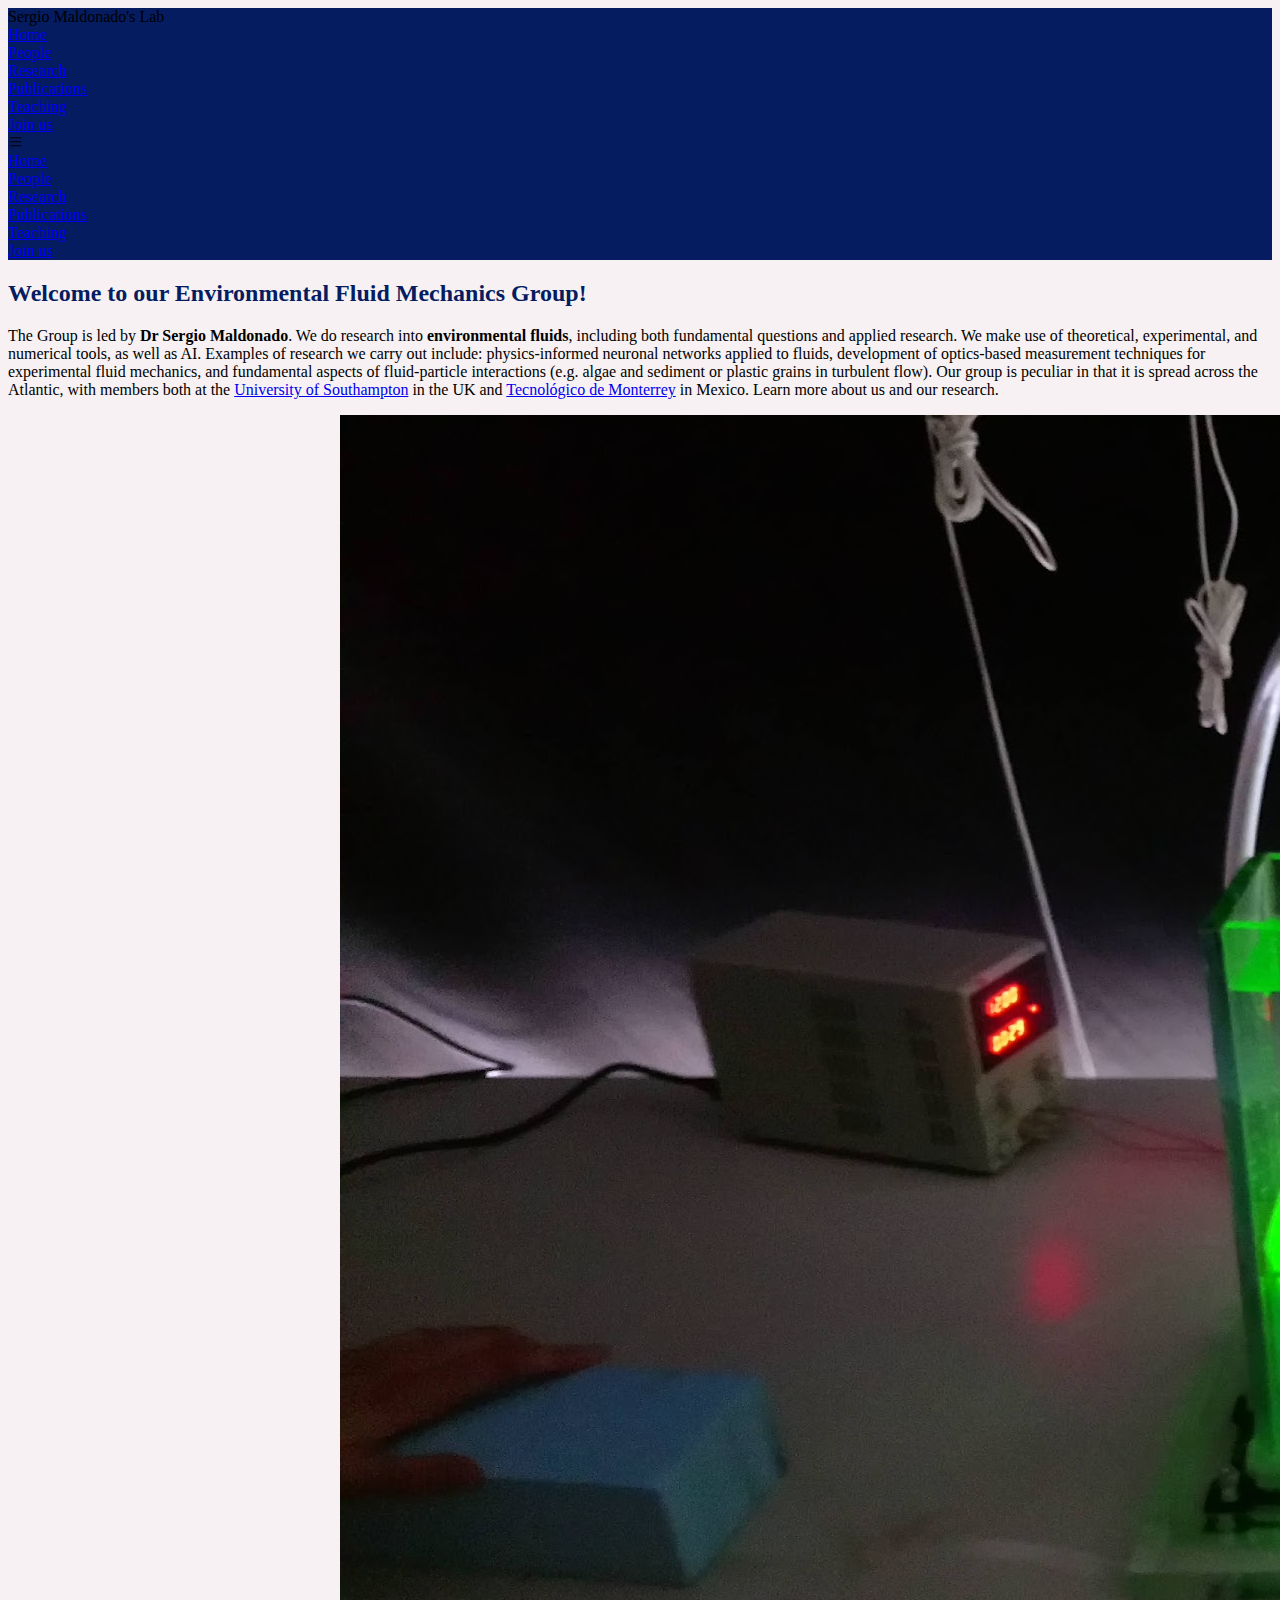
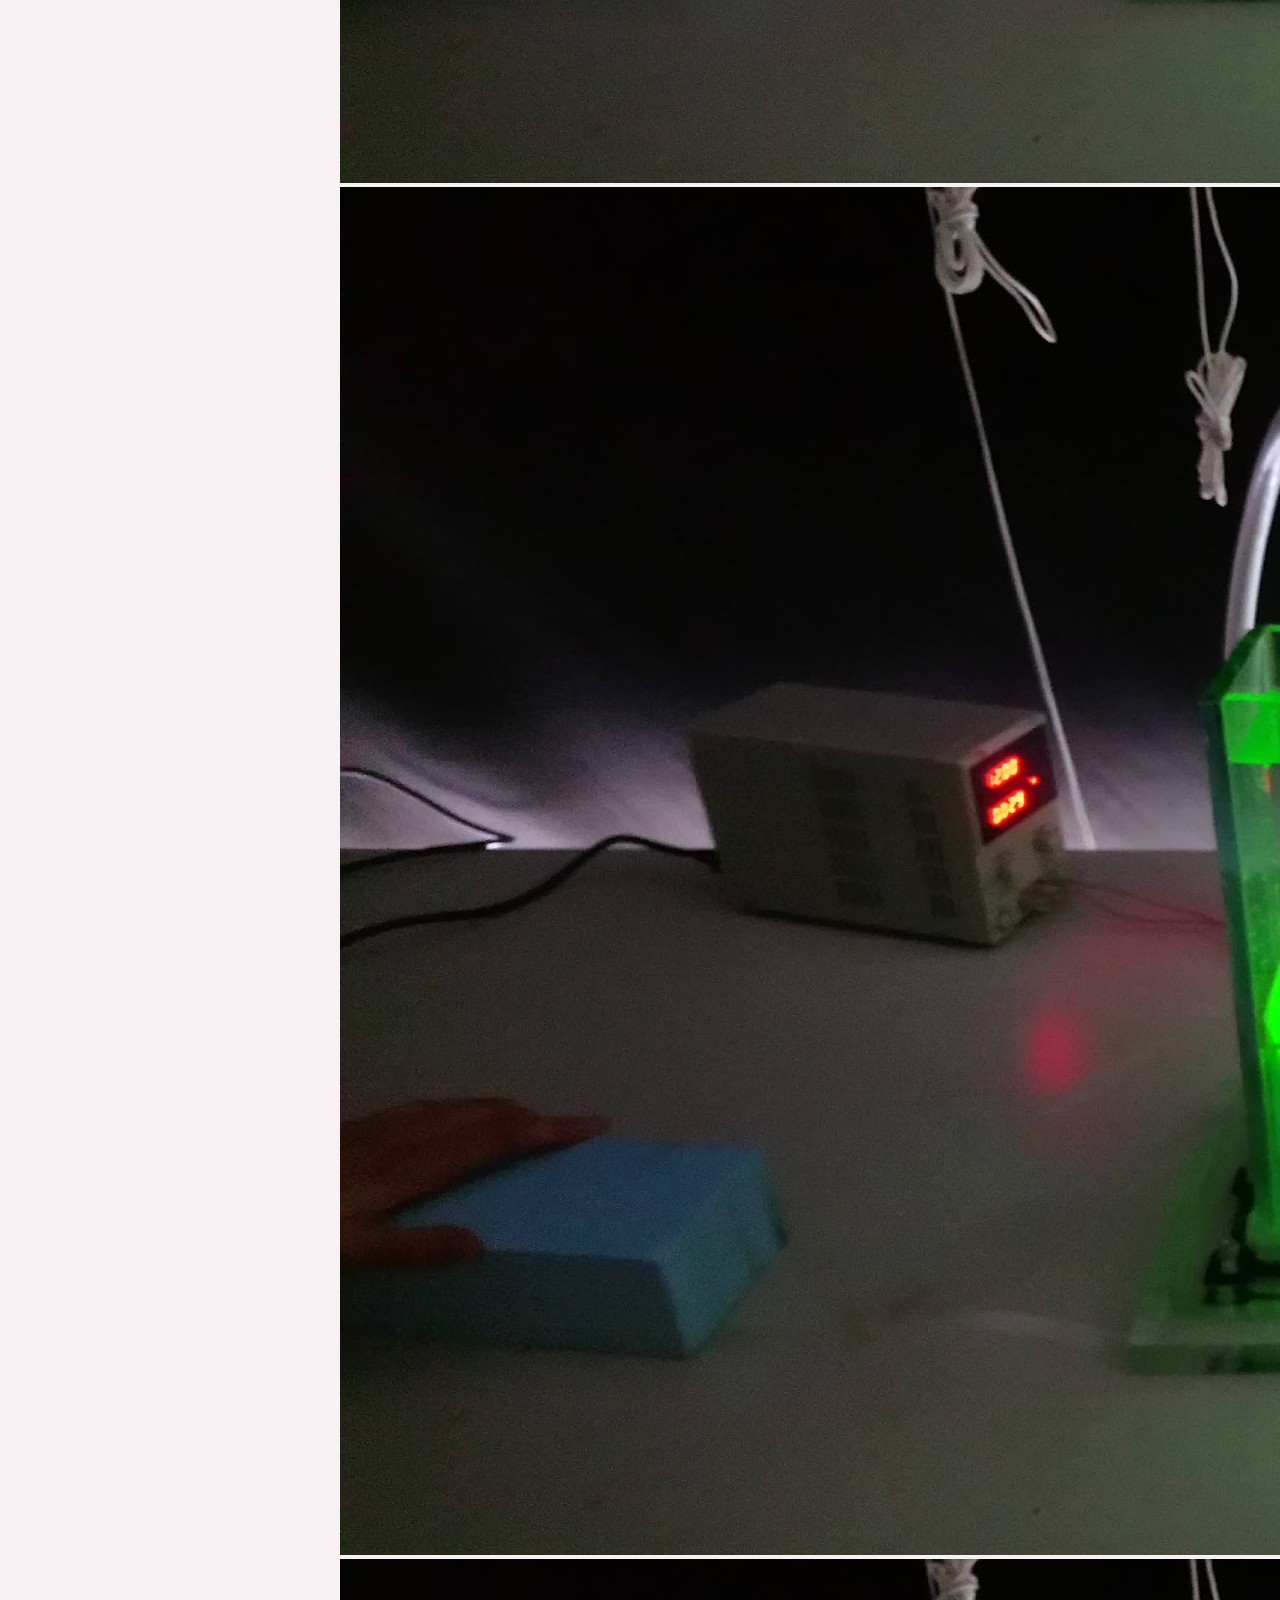
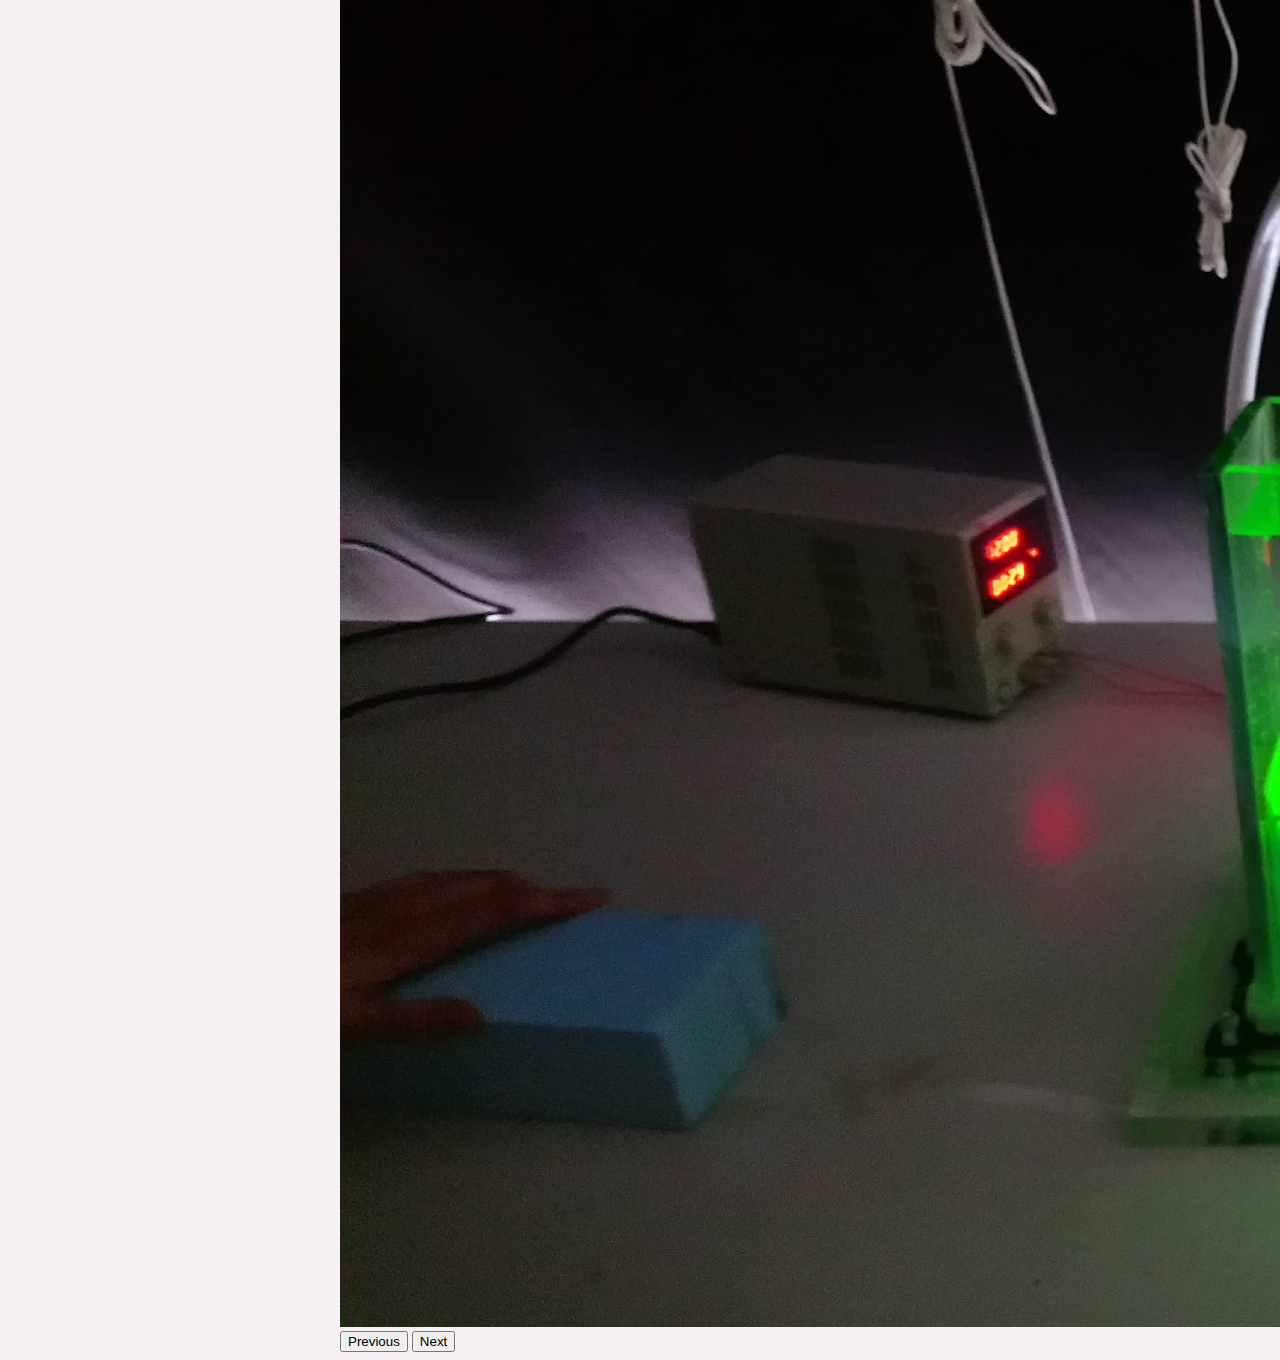
<file: index.html>
<!DOCTYPE html>
<html lang="en">
  <head>
    <meta charset="UTF-8" />
    <meta name="viewport" content="width=device-width, initial-scale=1.0" />
    <title>Sergio Maldonado website</title>
    <link rel="stylesheet" href="./css/main.css" />
    <link
      href="https://cdn.jsdelivr.net/npm/bootstrap@5.0.2/dist/css/bootstrap.min.css"
      rel="stylesheet"
      integrity="sha384-EVSTQN3/azprG1Anm3QDgpJLIm9Nao0Yz1ztcQTwFspd3yD65VohhpuuCOmLASjC"
      crossorigin="anonymous"
    />
    <link rel="stylesheet" href="./css/main.css" />
    <script
      src="https://cdn.jsdelivr.net/npm/bootstrap@5.3.3/dist/js/bootstrap.bundle.min.js"
      integrity="sha384-YvpcrYf0tY3lHB60NNkmXc5s9fDVZLESaAA55NDzOxhy9GkcIdslK1eN7N6jIeHz"
      crossorigin="anonymous"
    ></script>
  </head>

  <body>
    <yoyo-header></yoyo-header>

    <main class="container pt-3">
      <div class="row">
        <div class="col-12">
          <!-- <img class="w-100 mb-4" src="./assets/images/header.JPG" alt="" /> -->
          <h2 class="color1">
            Welcome to our Environmental Fluid Mechanics Group!
          </h2>
          <p class="fs-5 mb-4">
            The Group is led by <b>Dr Sergio Maldonado</b>. We do research into
            <b>environmental fluids</b>, including both fundamental questions
            and applied research. We make use of theoretical, experimental, and
            numerical tools, as well as AI. Examples of research we carry out
            include: physics-informed neuronal networks applied to fluids,
            development of optics-based measurement techniques for experimental
            fluid mechanics, and fundamental aspects of fluid-particle
            interactions (e.g. algae and sediment or plastic grains in turbulent
            flow). Our group is peculiar in that it is spread across the
            Atlantic, with members both at the
            <a href="https://www.southampton.ac.uk/" target="_blank"
              >University of Southampton</a
            >
            in the UK and
            <a href="https://tec.mx/en" target="_blank"
              >Tecnológico de Monterrey</a
            >
            in Mexico. Learn more about us and our research.
          </p>

          <!-- Carrusel -->
          <div
            id="carouselExampleAutoplaying"
            class="carousel slide home-carousel"
            data-bs-ride="carousel"
          >
            <div class="carousel-inner">
              <div class="carousel-item active">
                <img
                  src="./assets/images/header.JPG"
                  class="d-block w-100"
                  alt=""
                />
              </div>
              <div class="carousel-item">
                <img
                  src="./assets/images/header.JPG"
                  class="d-block w-100"
                  alt=""
                />
              </div>
              <div class="carousel-item">
                <img
                  src="./assets/images/header.JPG"
                  class="d-block w-100"
                  alt=""
                />
              </div>
            </div>
            <button
              class="carousel-control-prev"
              type="button"
              data-bs-target="#carouselExampleAutoplaying"
              data-bs-slide="prev"
            >
              <span
                class="carousel-control-prev-icon"
                aria-hidden="true"
              ></span>
              <span class="visually-hidden">Previous</span>
            </button>
            <button
              class="carousel-control-next"
              type="button"
              data-bs-target="#carouselExampleAutoplaying"
              data-bs-slide="next"
            >
              <span
                class="carousel-control-next-icon"
                aria-hidden="true"
              ></span>
              <span class="visually-hidden">Next</span>
            </button>
          </div>
        </div>
      </div>
    </main>

    <script src="./assets/customComponents/Header.js"></script>
  </body>
</html>
</file>
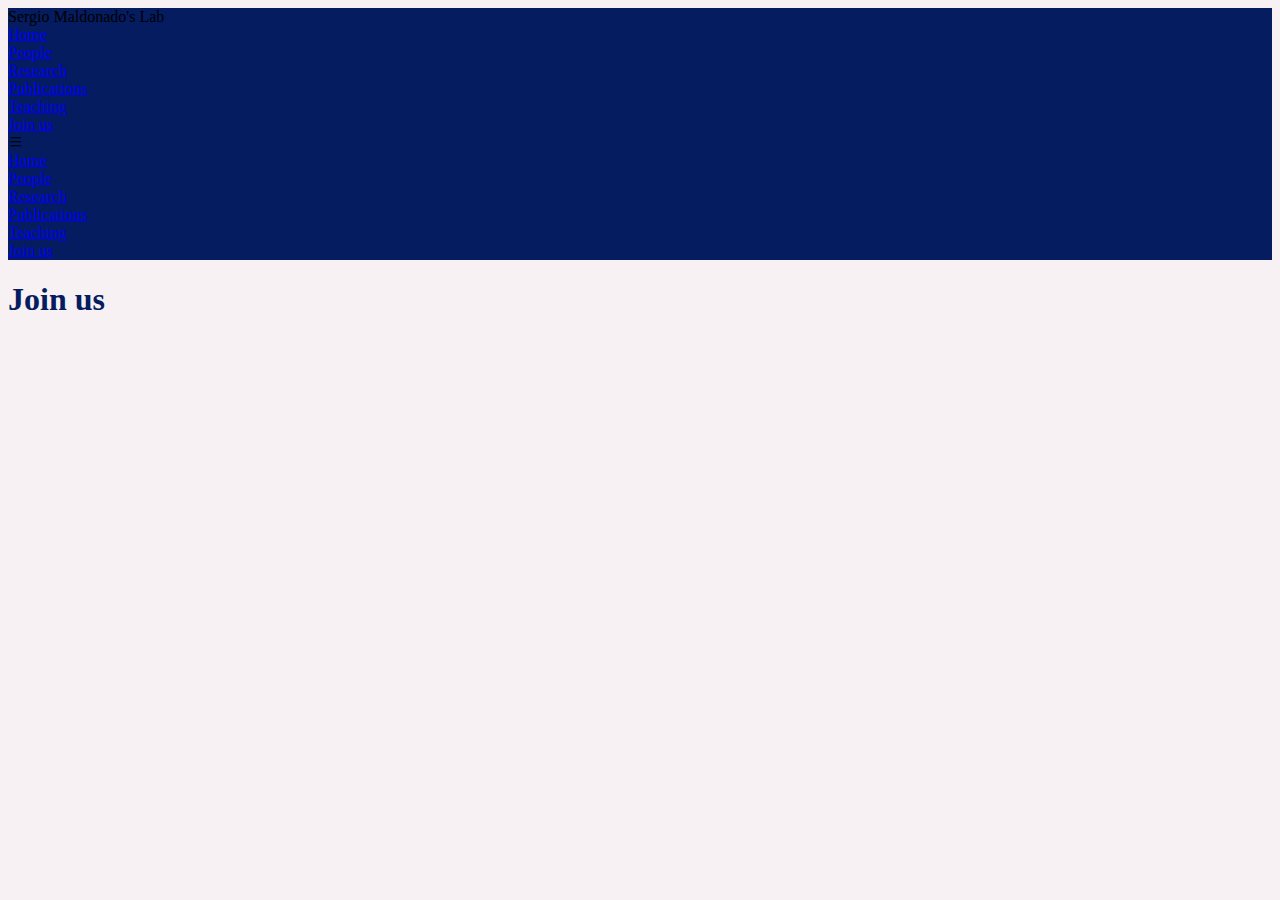
<file: join-us.html>
<!DOCTYPE html>
<html lang="en">
  <head>
    <meta charset="UTF-8" />
    <meta name="viewport" content="width=device-width, initial-scale=1.0" />
    <title>Sergio Maldonado - join us</title>
    <link
      href="https://cdn.jsdelivr.net/npm/bootstrap@5.0.2/dist/css/bootstrap.min.css"
      rel="stylesheet"
      integrity="sha384-EVSTQN3/azprG1Anm3QDgpJLIm9Nao0Yz1ztcQTwFspd3yD65VohhpuuCOmLASjC"
      crossorigin="anonymous"
    />
    <link rel="stylesheet" href="./css/main.css" />
  </head>

  <body>
    <yoyo-header></yoyo-header>

    <div class="container pt-3">
      <div class="row">
        <div class="col-12 mb-3">
          <h1 class="mb-0 color1">Join us</h1>
        </div>
      </div>
    </div>

    <script src="./assets/customComponents/Header.js"></script>
  </body>
</html>
</file>
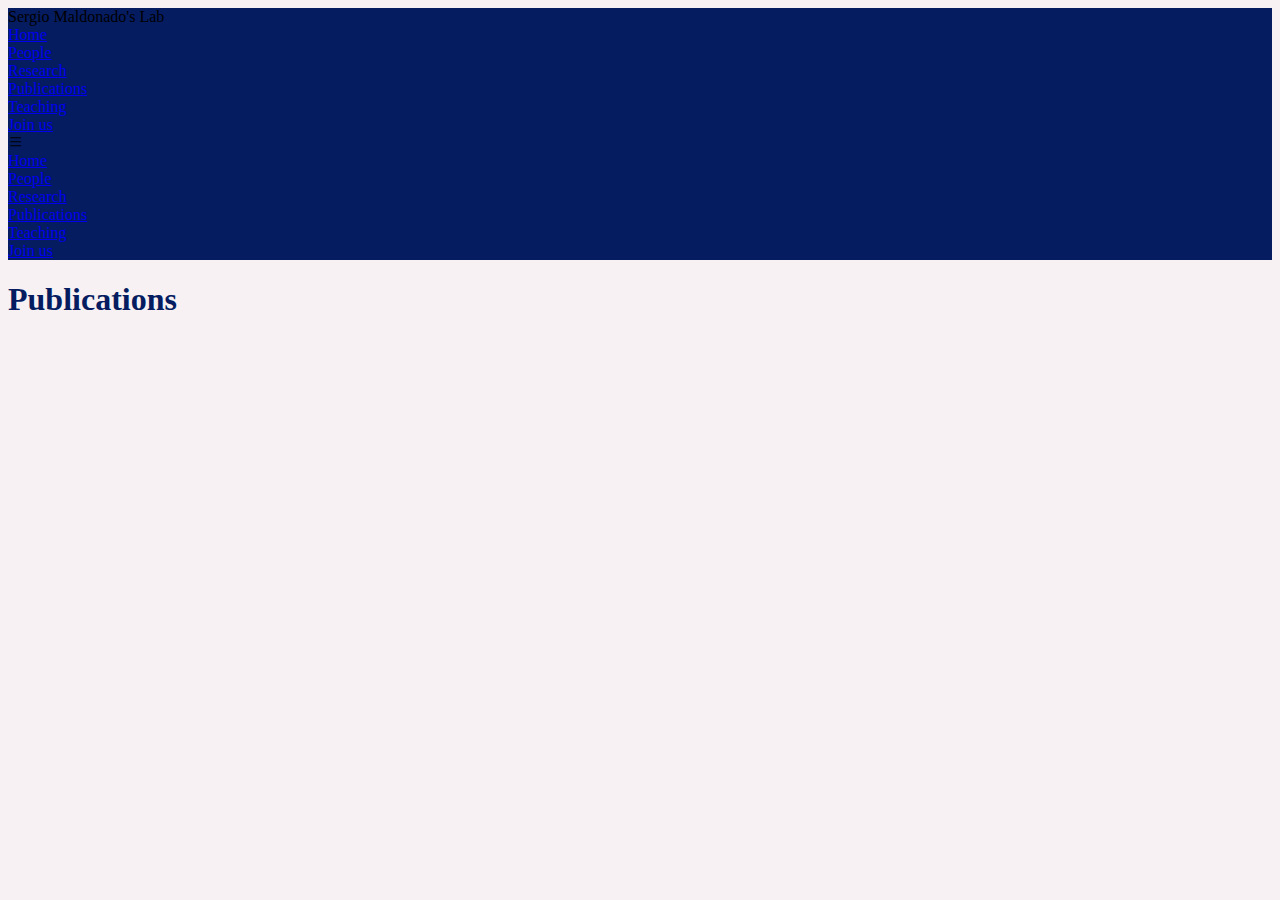
<file: publications.html>
<!DOCTYPE html>
<html lang="en">
  <head>
    <meta charset="UTF-8" />
    <meta name="viewport" content="width=device-width, initial-scale=1.0" />
    <title>Sergio Maldonado - publications</title>
    <link
      href="https://cdn.jsdelivr.net/npm/bootstrap@5.0.2/dist/css/bootstrap.min.css"
      rel="stylesheet"
      integrity="sha384-EVSTQN3/azprG1Anm3QDgpJLIm9Nao0Yz1ztcQTwFspd3yD65VohhpuuCOmLASjC"
      crossorigin="anonymous"
    />
    <link rel="stylesheet" href="./css/main.css" />
  </head>

  <body>
    <yoyo-header></yoyo-header>

    <div class="container pt-3">
      <div class="row">
        <div class="col-12 mb-3">
          <h1 class="mb-0 color1">Publications</h1>
        </div>
      </div>
    </div>

    <script src="./assets/customComponents/Header.js"></script>
  </body>
</html>
</file>
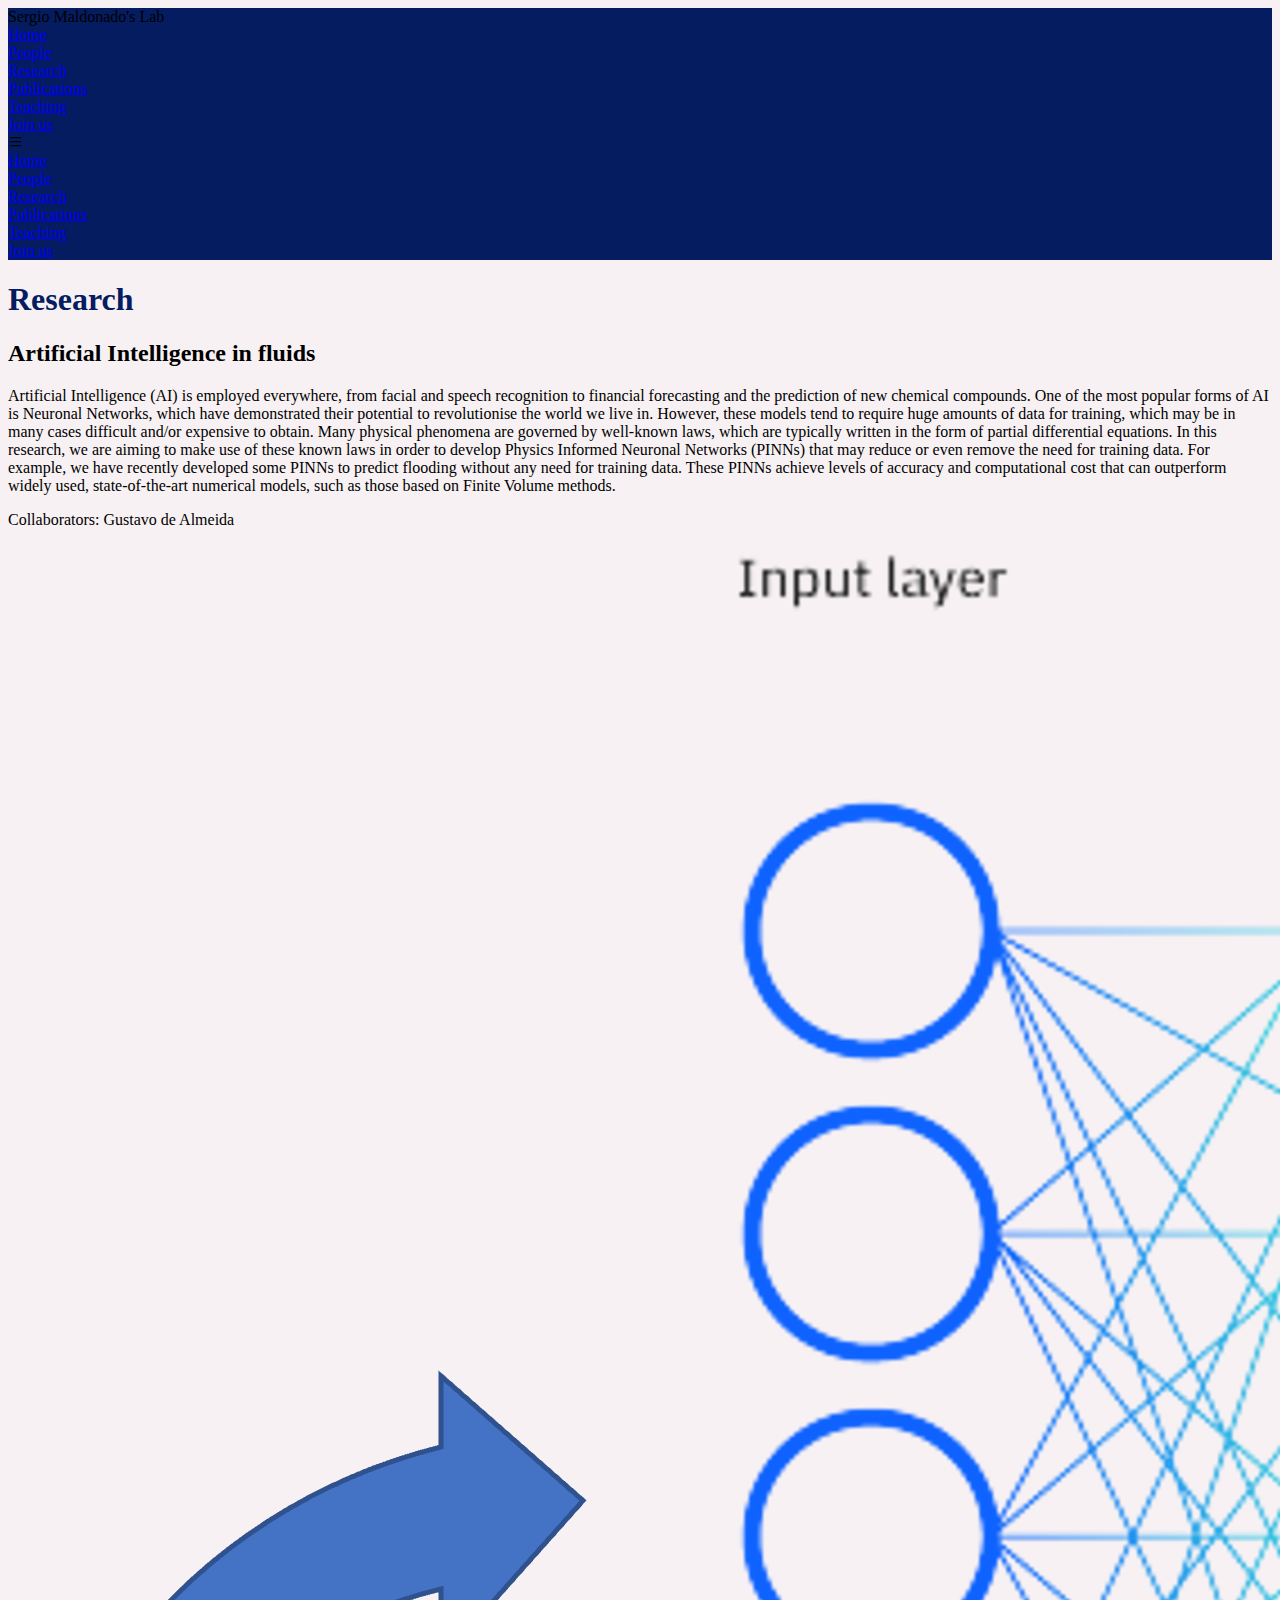
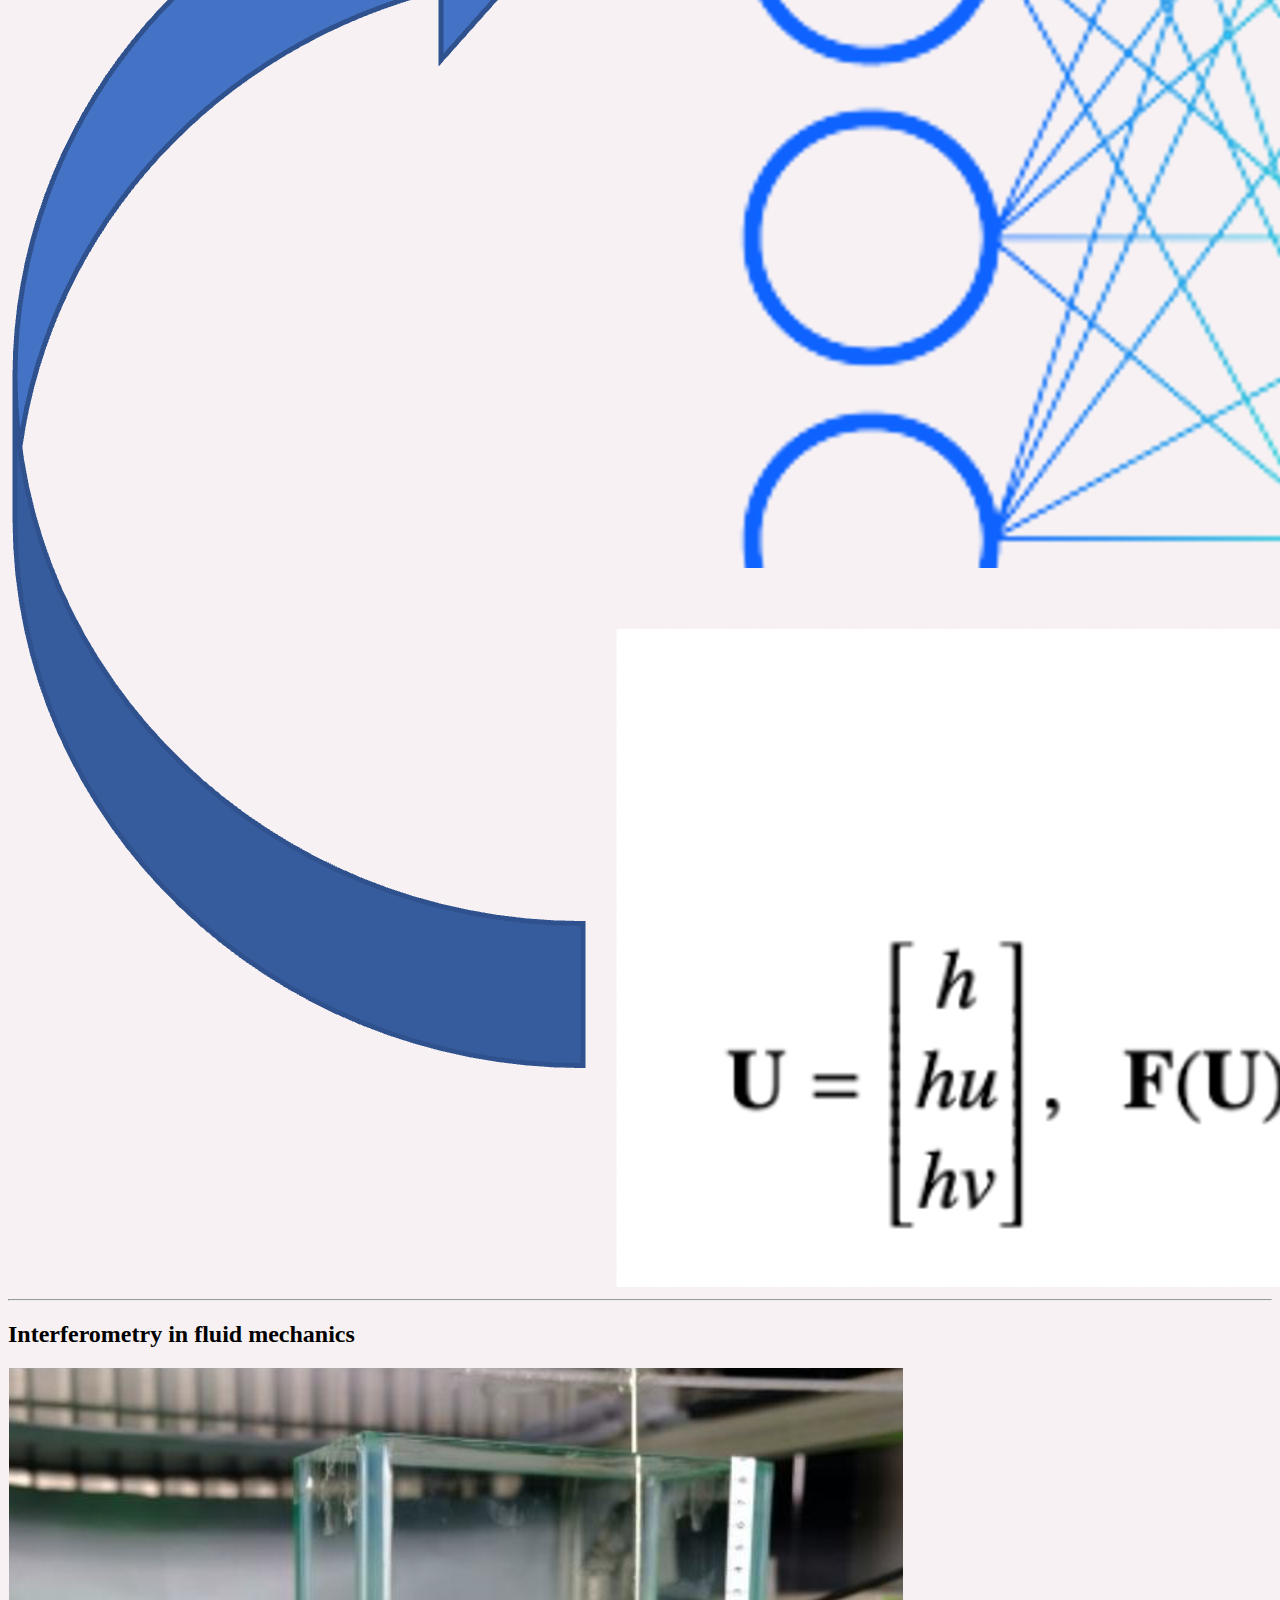
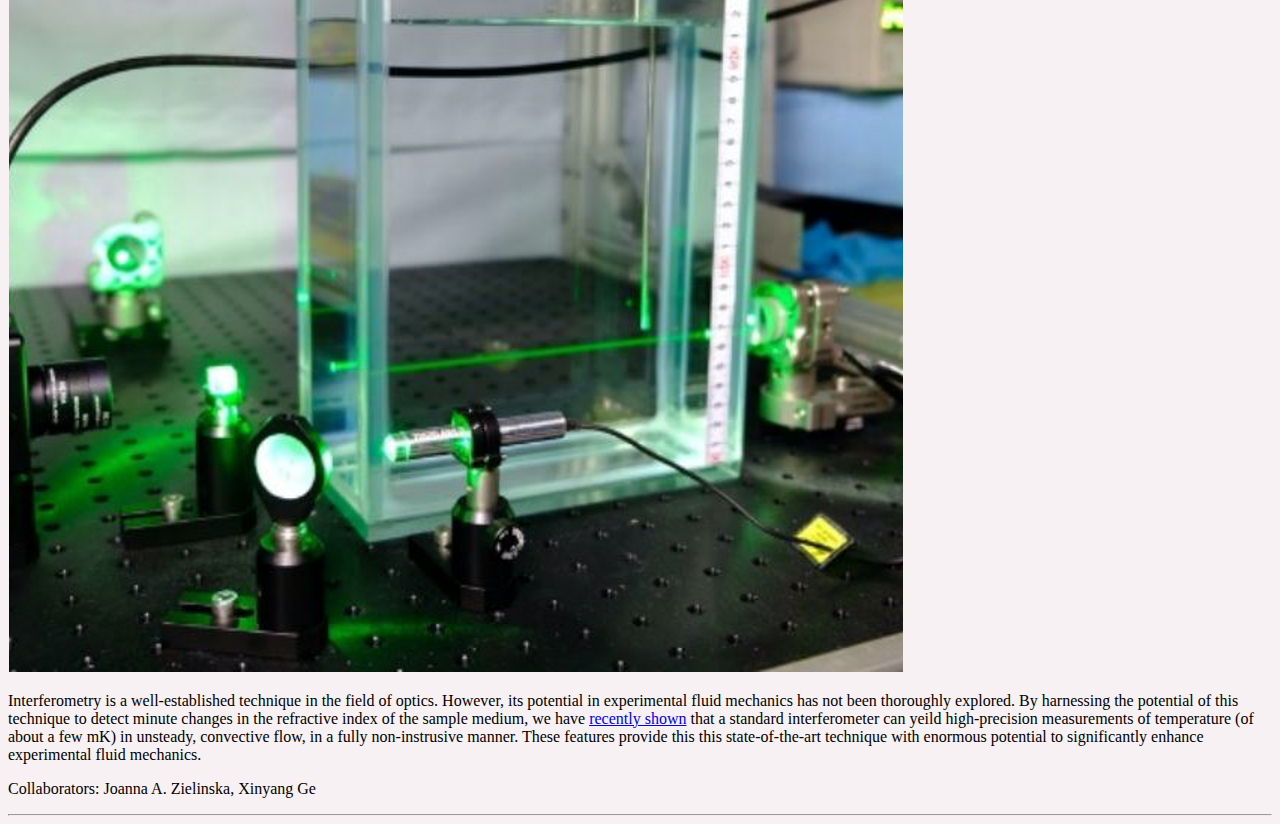
<file: research.html>
<!DOCTYPE html>
<html lang="en">
  <head>
    <meta charset="UTF-8" />
    <meta name="viewport" content="width=device-width, initial-scale=1.0" />
    <title>Sergio Maldonado - research</title>
    <link
      href="https://cdn.jsdelivr.net/npm/bootstrap@5.0.2/dist/css/bootstrap.min.css"
      rel="stylesheet"
      integrity="sha384-EVSTQN3/azprG1Anm3QDgpJLIm9Nao0Yz1ztcQTwFspd3yD65VohhpuuCOmLASjC"
      crossorigin="anonymous"
    />
    <link rel="stylesheet" href="./css/main.css" />
  </head>

  <body>
    <yoyo-header></yoyo-header>

    <div class="container pt-3">
      <div class="row">
        <div class="col-12">
          <h1 class="mb-3 color1">Research</h1>
          <h2 class="mb-3">Artificial Intelligence in fluids</h2>
        </div>
        <div class="col-12 col-md-8">
          <p>
            Artificial Intelligence (AI) is employed everywhere, from facial and
            speech recognition to financial forecasting and the prediction of
            new chemical compounds. One of the most popular forms of AI is
            Neuronal Networks, which have demonstrated their potential to
            revolutionise the world we live in. However, these models tend to
            require huge amounts of data for training, which may be in many
            cases difficult and/or expensive to obtain. Many physical phenomena
            are governed by well-known laws, which are typically written in the
            form of partial differential equations. In this research, we are
            aiming to make use of these known laws in order to develop Physics
            Informed Neuronal Networks (PINNs) that may reduce or even remove
            the need for training data. For example, we have recently developed
            some PINNs to predict flooding without any need for training data.
            These PINNs achieve levels of accuracy and computational cost that
            can outperform widely used, state-of-the-art numerical models, such
            as those based on Finite Volume methods.
          </p>
          <p>Collaborators: Gustavo de Almeida</p>
        </div>
        <div class="col-12 col-md-4">
          <img class="w-100" src="./assets/images/PINN.png" alt="" />
        </div>

        <hr />

        <div class="col-12 mb-3">
          <h2 class="mb-0">Interferometry in fluid mechanics</h2>
        </div>
        <div class="col-12 col-md-3">
          <img class="w-100" src="./assets/images/interferometer.png" alt="" />
        </div>
        <div class="col-12 col-md-9 d-flex flex-column justify-content-between">
          <p>
            Interferometry is a well-established technique in the field of
            optics. However, its potential in experimental fluid mechanics has
            not been thoroughly explored. By harnessing the potential of this
            technique to detect minute changes in the refractive index of the
            sample medium, we have
            <a
              href="https://link.springer.com/article/10.1007/s00348-023-03720-w"
              target="_blank"
              >recently shown</a
            >
            that a standard interferometer can yeild high-precision measurements
            of temperature (of about a few mK) in unsteady, convective flow, in
            a fully non-instrusive manner. These features provide this this
            state-of-the-art technique with enormous potential to significantly
            enhance experimental fluid mechanics.
          </p>
          <p>Collaborators: Joanna A. Zielinska, Xinyang Ge</p>
        </div>

        <hr />
      </div>
    </div>

    <script src="./assets/customComponents/Header.js"></script>
  </body>
</html>
</file>
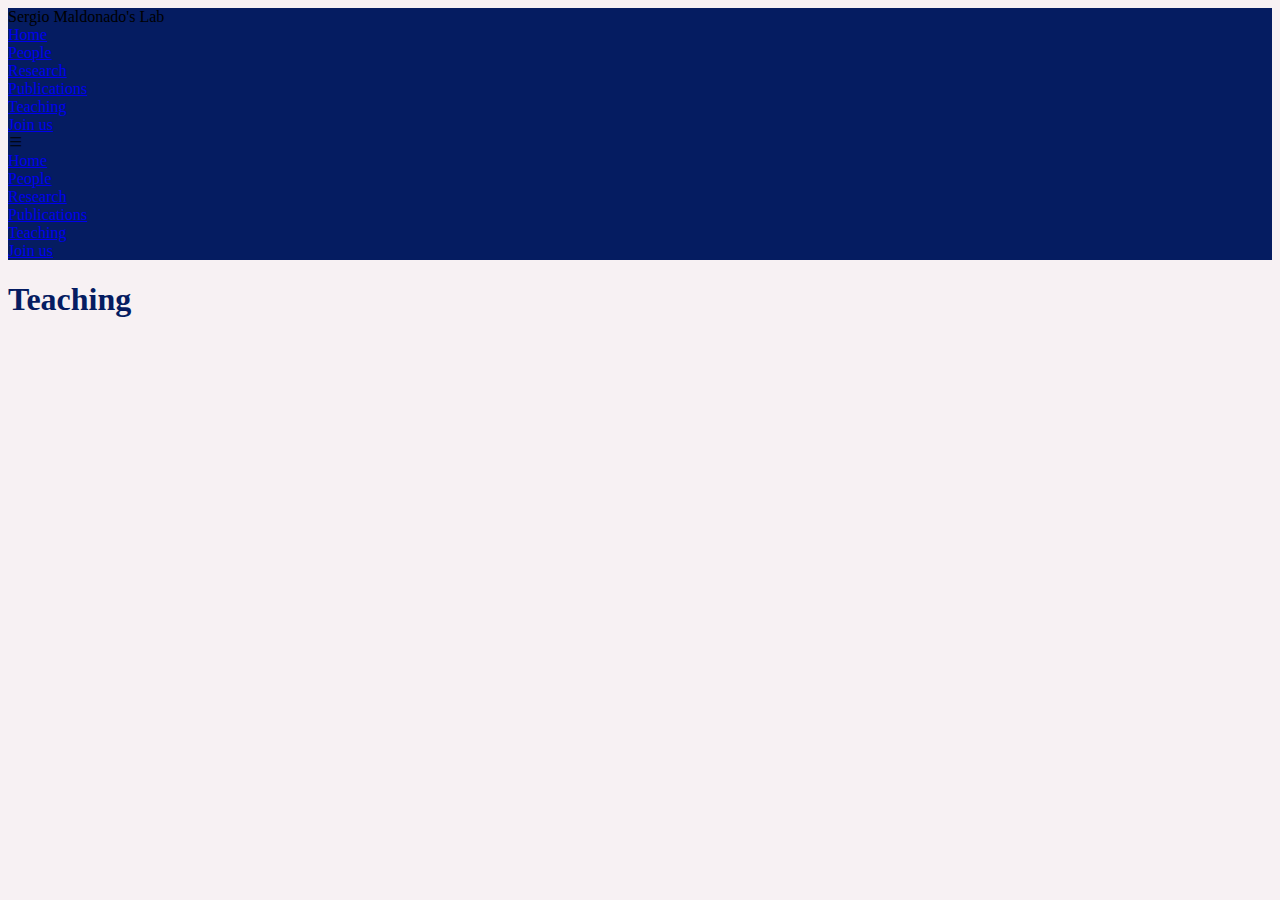
<file: teaching.html>
<!DOCTYPE html>
<html lang="en">
  <head>
    <meta charset="UTF-8" />
    <meta name="viewport" content="width=device-width, initial-scale=1.0" />
    <title>Sergio Maldonado - teaching</title>
    <link
      href="https://cdn.jsdelivr.net/npm/bootstrap@5.0.2/dist/css/bootstrap.min.css"
      rel="stylesheet"
      integrity="sha384-EVSTQN3/azprG1Anm3QDgpJLIm9Nao0Yz1ztcQTwFspd3yD65VohhpuuCOmLASjC"
      crossorigin="anonymous"
    />
    <link rel="stylesheet" href="./css/main.css" />
  </head>

  <body>
    <yoyo-header></yoyo-header>

    <div class="container pt-3">
      <div class="row">
        <div class="col-12 mb-3">
          <h1 class="mb-0 color1">Teaching</h1>
        </div>
      </div>
    </div>

    <script src="./assets/customComponents/Header.js"></script>
  </body>
</html>
</file>
<file: css/main.css>
@import url("https://cdn.jsdelivr.net/npm/bootstrap-icons@1.3.0/font/bootstrap-icons.css");

:root {
  --color-primario: #051c61;
}

.color1 {
  color: var(--color-primario);
}

body {
  background-color: #f7f1f3;
}

ul {
  list-style-type: none;
  padding: 0;
  margin: 0;
}

.bg-1 {
  background-color: var(--color-primario);
}

.btn-icono {
  background: transparent;
  border: none;
}

.left-0 {
  left: 0;
}

.home-carousel {
  max-width: 600px;
  margin: auto;
}
</file>
